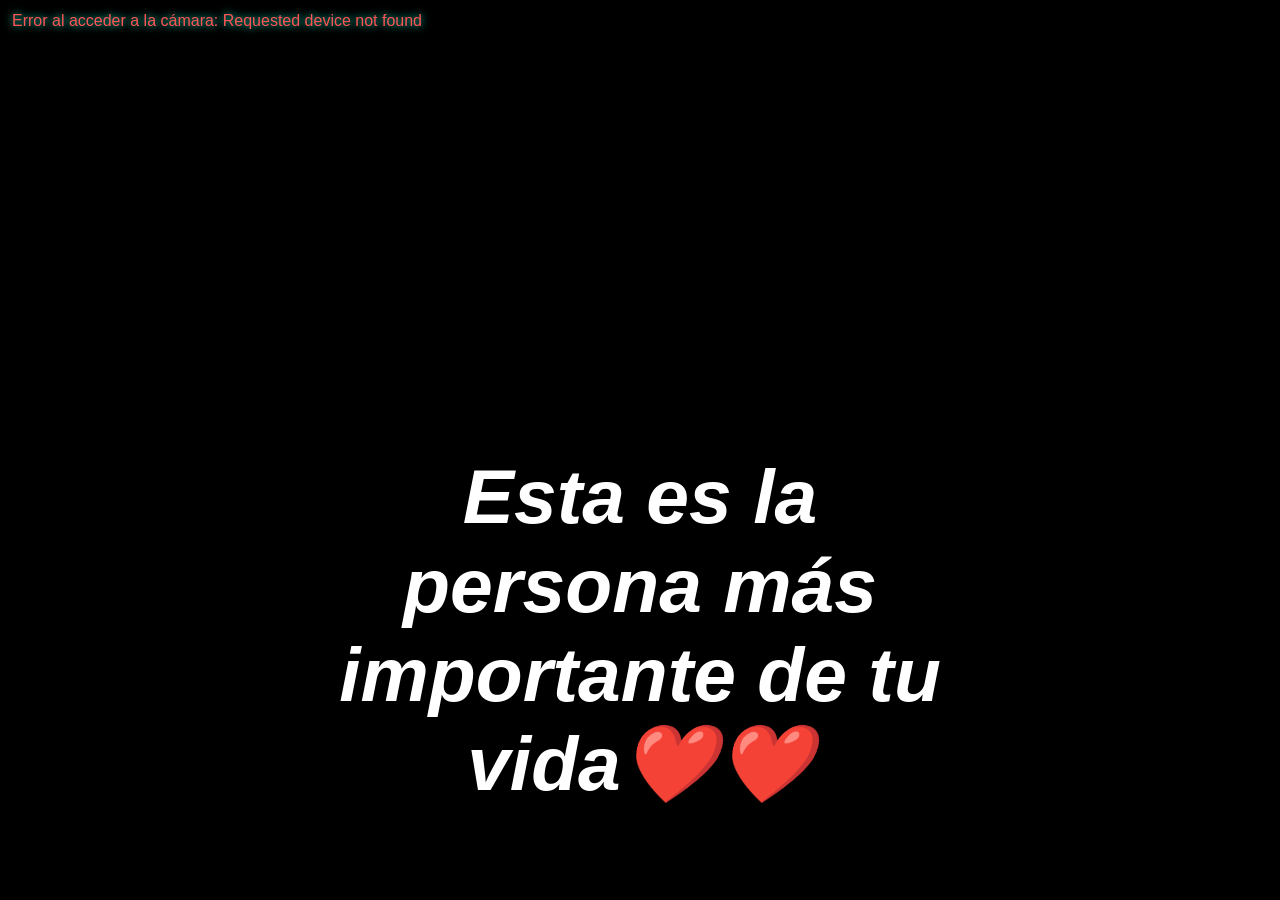
<file: index.html>
<!DOCTYPE html>
<html lang="es">
<head>
<meta charset="UTF-8" />
<meta name="viewport" content="width=device-width, initial-scale=1" />
<title>el autoconocimiento</title>
<style>
  * {
    margin: 0;
    padding: 0;
    box-sizing: border-box;
  }
  html, body {
    height: 100%;
    overflow: hidden;
    background: #000;
    font-family: 'Segoe UI', Tahoma, Geneva, Verdana, sans-serif;
    color: #00ffd1;
  }
  body {
    display: flex;
    justify-content: center;
    align-items: center;
  }
  #videoElement {
    position: fixed;
    top: 0;
    left: 0;
    width: 100vw;
    height: 100vh;
    object-fit: cover;
    background: #000;
    z-index: 1;
    filter: brightness(0.85) contrast(1.1);
    /* Removed transform scaleX to avoid mirror effect */
  }
  .phrase-overlay {
    position: fixed;
    top: 70%;
    left: 50%;
    transform: translate(-50%, -50%);
    font-size: 6vw;
    font-weight: 800;
    text-align: center;
    color: #FFFFFF;
    user-select: none;
    pointer-events: none;
    max-width: 90vw;
    padding: 0 10px;
    z-index: 5;
    font-style: italic;
  }
  .info-text {
    position: fixed;
    top: 12px;
    left: 12px;
    font-size: 1rem;
    color: #ff5555;
    text-shadow: 0 0 8px #00ffd1;
    z-index: 3;
    user-select: none;
  }

  @media (max-width: 600px) {
    .phrase-overlay {
      font-size: 6vw;
    }
    .info-text {
      font-size: 0.9rem;
    }
  }
</style>
</head>
<body>
  <div class="container">
    <video autoplay playsinline muted id="videoElement"></video>
    <div class="phrase-overlay">Esta es la persona más importante de tu vida❤️❤️</div>
    <div class="info-text">Accediendo a la cámara...</div>
  </div>

<script>
  const video = document.getElementById('videoElement');
  const infoText = document.querySelector('.info-text');

  async function startCamera() {
    try {
      const stream = await navigator.mediaDevices.getUserMedia({ video: true });
      video.srcObject = stream;
      infoText.textContent = "Cámara activa";
    } catch (err) {
      infoText.textContent = "Error al acceder a la cámara: " + err.message;
      infoText.style.color = '#ff5555';
    }
  }

  startCamera();
</script>
</body>
</html>
</file>
